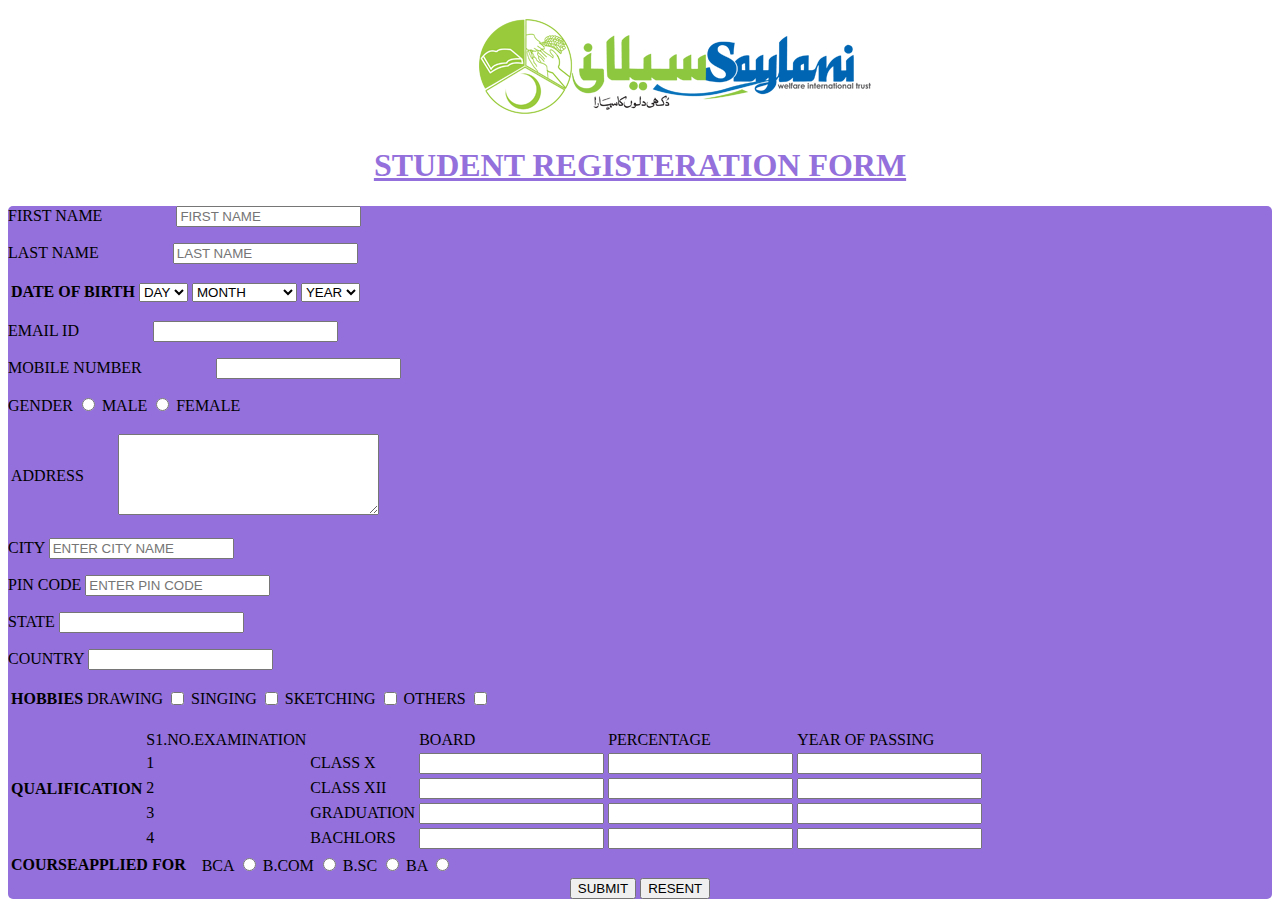
<file: index.html>
<!DOCTYPE html>
<html lang="en">
<head>
    <meta charset="UTF-8">
    <meta name="viewport" content="width=device-width, initial-scale=1.0">
    <title>Document</title>
    <link rel="stylesheet" href="style.css">
</head>
<body>
    <div id="logo">
        <img src="saylani-logo.png" alt="">
    </div>
    <div id="header">
        <h1>Student Registeration Form</h1>
    </div>

    <div id="form" >
        <form type='submit'>
            <p>First Name <input type="text" name="first_name" id="first-name" class="inp-text" placeholder="First Name" required></p>
            <p>Last Name <input type="text" name="last_name" id="last-name" class="inp-text" placeholder="Last Name" required></p>

            <table id="dob">
                <tr>
                    <th>Date Of Birth</th>
               
                    <td id="day">
                        <select name="day" class="select" required>
                            <option value="day">day</option>
                            <option value="01">1</option>
                            <option value="02">2</option>
                            <option value="03">3</option>
                            <option value="04">4</option>
                            <option value="05">5</option>
                            <option value="06">6</option>
                            <option value="07">7</option>
                            <option value="08">8</option>
                            <option value="09">9</option>
                            <option value="10">10</option>
                            <option value="11">11</option>
                            <option value="12">12</option>
                            <option value="13">13</option>
                            <option value="14">14</option>
                            <option value="15">15</option>
                            <option value="16">16</option>
                            <option value="17">17</option>
                            <option value="18">18</option>
                            <option value="19">19</option>
                            <option value="20">20</option>
                            <option value="21">21</option>
                            <option value="22">22</option>
                            <option value="23">23</option>
                            <option value="24">24</option>
                            <option value="25">25</option>
                            <option value="26">26</option>
                            <option value="27">27</option>
                            <option value="28">28</option>
                            <option value="29">29</option>
                            <option value="30">30</option>
                            <option value="31">31</option>
                        </select>
                    </td>
                    <td>
                        <select name="month" class="select" required>
                            <option value="day">month</option>
                            <option value="01">January</option>
                            <option value="02">February</option>
                            <option value="03">March</option>
                            <option value="04">April</option>
                            <option value="05">May</option>
                            <option value="06">June</option>
                            <option value="07">July</option>
                            <option value="08">August</option>
                            <option value="09">September</option>
                            <option value="10">October</option>
                            <option value="11">November</option>
                            <option value="12">December</option>
                         </select> 
                    </td>
                    <td>
                        <select name="year" class="select" required>
                            <option value="day">year</option>
                            <option value="2020">2020</option>
                            <option value="2019">2019</option>
                            <option value="2018">2018</option>
                            <option value="2017">2017</option>
                            <option value="2016">2016</option>
                            <option value="2015">2015</option>
                            <option value="2014">2014</option>
                            <option value="2013">2013</option>
                            <option value="2012">2012</option>
                            <option value="2011">2011</option>
                            <option value="2010">2010</option>
                            <option value="2009">2009</option>
                            <option value="2008">2008</option>
                            <option value="2007">2007</option>
                            <option value="2006">2006</option>
                            <option value="2005">2005</option>
                            <option value="2004">2004</option>
                            <option value="2003">2003</option>
                            <option value="2002">2002</option>
                            <option value="2001">2001</option>
                            <option value="2000">2000</option>
                            <option value="1999">1999</option>
                            <option value="1998">1998</option>
                            <option value="1997">1997</option>
                            <option value="1996">1996</option>
                            <option value="1995">1995</option>
                            <option value="1994">1994</option>
                            <option value="1993">1993</option>
                            <option value="1992">1992</option>
                            <option value="1991">1991</option>
                            <option value="1990">1990</option>
                            <option value="1989">1989</option>
                            <option value="1988">1988</option>
                            <option value="1987">1987</option>
                            <option value="1986">1986</option>
                            <option value="1985">1985</option>
                            <option value="1984">1984</option>
                            <option value="1983">1983</option>
                            <option value="1982">1982</option>
                            <option value="1981">1981</option>
                            <option value="1980">1980</option>
                            <option value="1979">1979</option>
                            <option value="1978">1978</option>
                            <option value="1977">1977</option>
                            <option value="1976">1976</option>
                            <option value="1975">1975</option>
                            <option value="1974">1974</option>
                            <option value="1973">1973</option>
                            <option value="1972">1972</option>
                            <option value="1971">1971</option>
                            <option value="1970">1970</option>
                            <option value="1969">1969</option>
                            <option value="1968">1968</option>
                            <option value="1967">1967</option>
                            <option value="1966">1966</option>
                            <option value="1965">1965</option>
                            <option value="1964">1964</option>
                            <option value="1963">1963</option>
                            <option value="1962">1962</option>
                            <option value="1961">1961</option>
                            <option value="1960">1960</option>
                            <option value="1959">1959</option>
                            <option value="1958">1958</option>
                            <option value="1957">1957</option>
                            <option value="1956">1956</option>
                            <option value="1955">1955</option>
                            <option value="1954">1954</option>
                            <option value="1953">1953</option>
                            <option value="1952">1952</option>
                            <option value="1951">1951</option>
                            <option value="1950">1950</option>
                        </select>
                    </td>
               
                </tr>
            </table>
            <p>Email Id <input type="email" name="email" id="email"></p>
            <p>Mobile Number <input type="tel" name="number"    id="number"></p>
            <p>
                Gender
                <input type="radio" id="male" name="gender" value="male">
                <label for="male">Male</label>
                <input type="radio" id="female" name="gender" value="female">
                <label for="female">Female</label>
            </p>

           <table>
               <tr>
                   <td>Address</td>
                   <td>
                       <textarea name="house_address" id="house-address" cols="30" rows="5" required></textarea>
                   </td>
               </tr>
           </table>
            <p>City <input type="text" name="city" id="city" placeholder="Enter City Name" maxlength="30" required></p>
            <p>Pin Code <input type="text" name="pin_code" id="pin-code" placeholder="Enter Pin Code" required maxlength="6"></p>
            <p>State <input type="text" name="state" id="state"  pattern="[A-Za-z]{30}" required></p>
            <p>Country <input type="text" name="country" id="country" required></p>

            <table>
                <tr id="hobbies">
                    <th id="hobbies">Hobbies</th>
                    <td>Drawing</td>
                    <td>
                        <input type="checkbox" name="drawing" id="drawing">
                    </td>
                    <td>Singing</td>
                    <td>
                        <input type="checkbox" name="singing" id="singing">
                    </td>
                    <td>Sketching</td>
                    <td>
                        <input type="checkbox" name="sketching" id="sketching">
                    </td>
                        <td>Others</td>
                        <td>
                            <input type="checkbox" name="other" id="other">
                        </td>
                </tr>
                
            </table>
            <table>
                <tr><td></td></tr>
                <tr><td></td></tr><tr><td></td></tr>
            </table>
            <table id="qualification">
                <tr>
                    <th rowspan="6">Qualification</th>
                </tr>
                <tr>
                    <td rowspan>S1.No.Examination</td>
                    <td></td>
                    <td>Board</td>
                    <td>Percentage</td>
                    <td>Year of Passing</td>
                </tr>
                <tr>
                    <td>1</td>
                    <td>Class X</td>
                    <td>
                        <input type="text" name="board" class="board" maxlength="10">
                    </td>
                    <td>
                        <input type="text" name="Percentage" class="per" pattern="[.]{2}">
                    </td>
                    <td>
                        <input type="text" name="year  " class="year">
                    </td>

                </tr>
                <tr>
                    <td>2</td>
                    <td>Class XII</td>
                    <td>
                        <input type="text" name="board" class="board" maxlength="10">
                    </td>
                    <td>
                        <input type="text" name="Percentage" class="per" pattern="[.]{2}">
                    </td>
                    <td>
                        <input type="text" name="year  " class="year">
                    </td>

                </tr>
                <tr>
                    <td>3</td>
                    <td>Graduation</td>
                    <td>
                        <input type="text" name="board" class="board" maxlength="10">
                    </td>
                    <td>
                        <input type="text" name="Percentage" class="per" pattern="[.]{2}">
                    </td>
                    <td>
                        <input type="text" name="year  " class="year">
                    </td>

                </tr>
                <tr>
                    <td>4</td>
                    <td>Bachlors</td>
                    <td>
                        <input type="text" name="board" class="board" maxlength="10">
                    </td>
                    <td>
                        <input type="text" name="Percentage" class="per" pattern="[.]{2}">
                    </td>
                    <td>
                        <input type="text" name="year  " class="year">
                    </td>

                </tr>
            </table>

            <table>
                <tr >
                    <th colspan="2">CourseApplied For</th>
                    <td></td>
                    <td></td>
                    <td></td> 
                    <td>
                        BCA <input type="radio" name="bca" id="bca">
                    </td>
                    <td>
                        B.com <input type="radio" name="bcom   " id="bcom">
                    </td>
                    <td>
                        B.Sc <input type="radio" name="bsc" id="bsc">
                    </td>
                    <td>
                        BA <input type="radio" name="ba" id="ba">
                    </td>
                </tr>
            </table>

            <div id="sub-form">
                <button type="submit"><a href="form.html" id="sub">Submit</a></button>
                <button type="reset">Resent</button>
            </div>
        </form>
    </div>
</body>
</html>
</file>
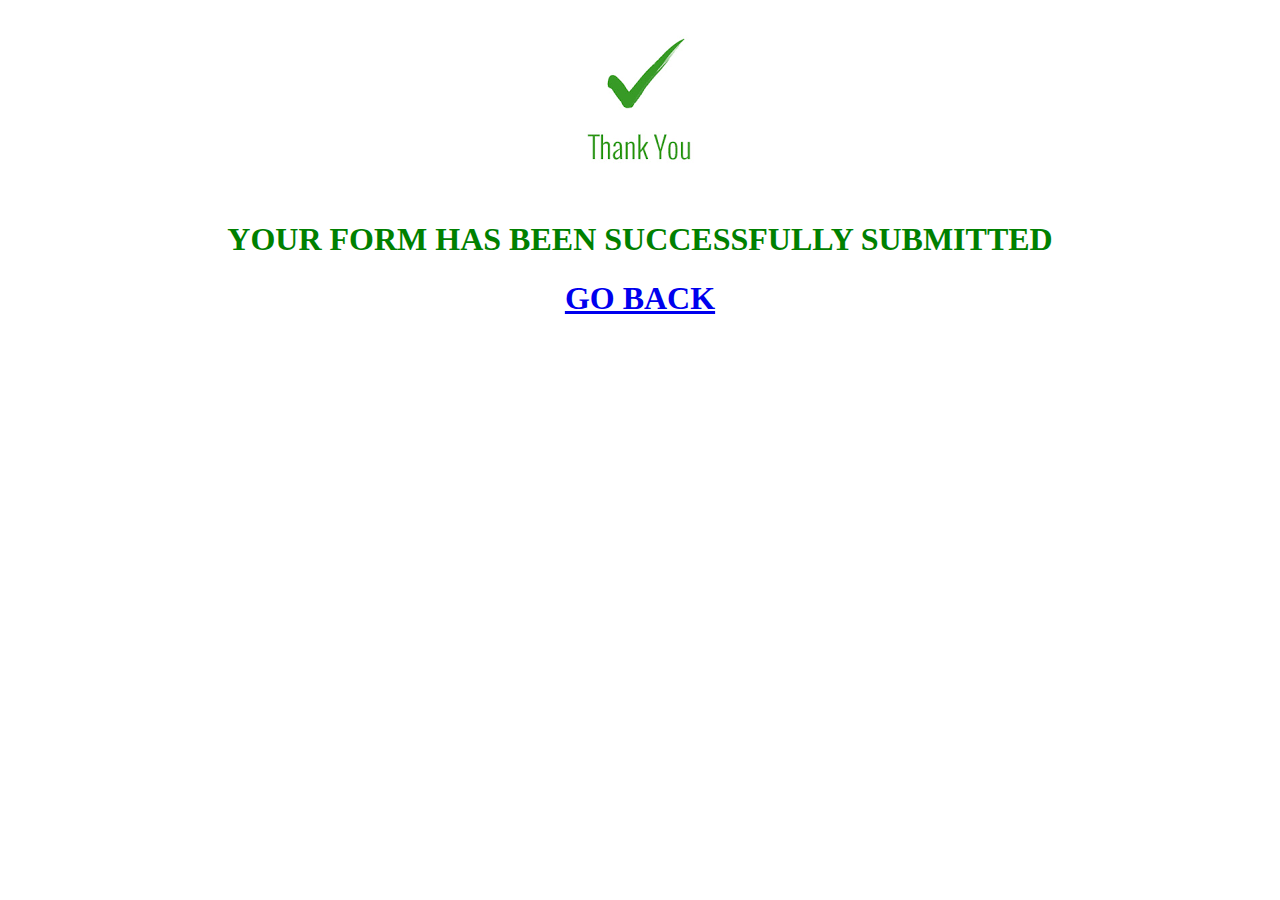
<file: form.html>
<!DOCTYPE html>
<html lang="en">
<head>
    <meta charset="UTF-8">
    <meta name="viewport" content="width=device-width, initial-scale=1.0">
    <title>Document</title>
    <link rel="stylesheet" href="style.css">
</head>
<body id="submitted">
    <img src="green-hook-mark-thumbnail.jpg">
    <h1 id="greet">Your Form has been successfully submitted</h1>
    <a href="index.html"><h1>Go Back</h1></a>
</body>
</html>
</file>
<file: style.css>
*{
    text-transform: uppercase;
}
#logo{
    margin-left: 460px;
}
#header{
    text-align: center;
    text-decoration: underline;
    color: rgb(147,112,219);
}
#form{
    background-color: rgb(147,112,219);
    border-radius: 5px;
}
#house-address{
    margin-left: 30px;
}
#sub-form{
    text-align: center;
}
#first-name,#last-name,#email,#number{
    margin-left: 70px;
}
#submitted{
    text-align: center;
}
#greet{
    color: green;
}
#sub{
    text-decoration: none;
    color: black;
}
</file>
